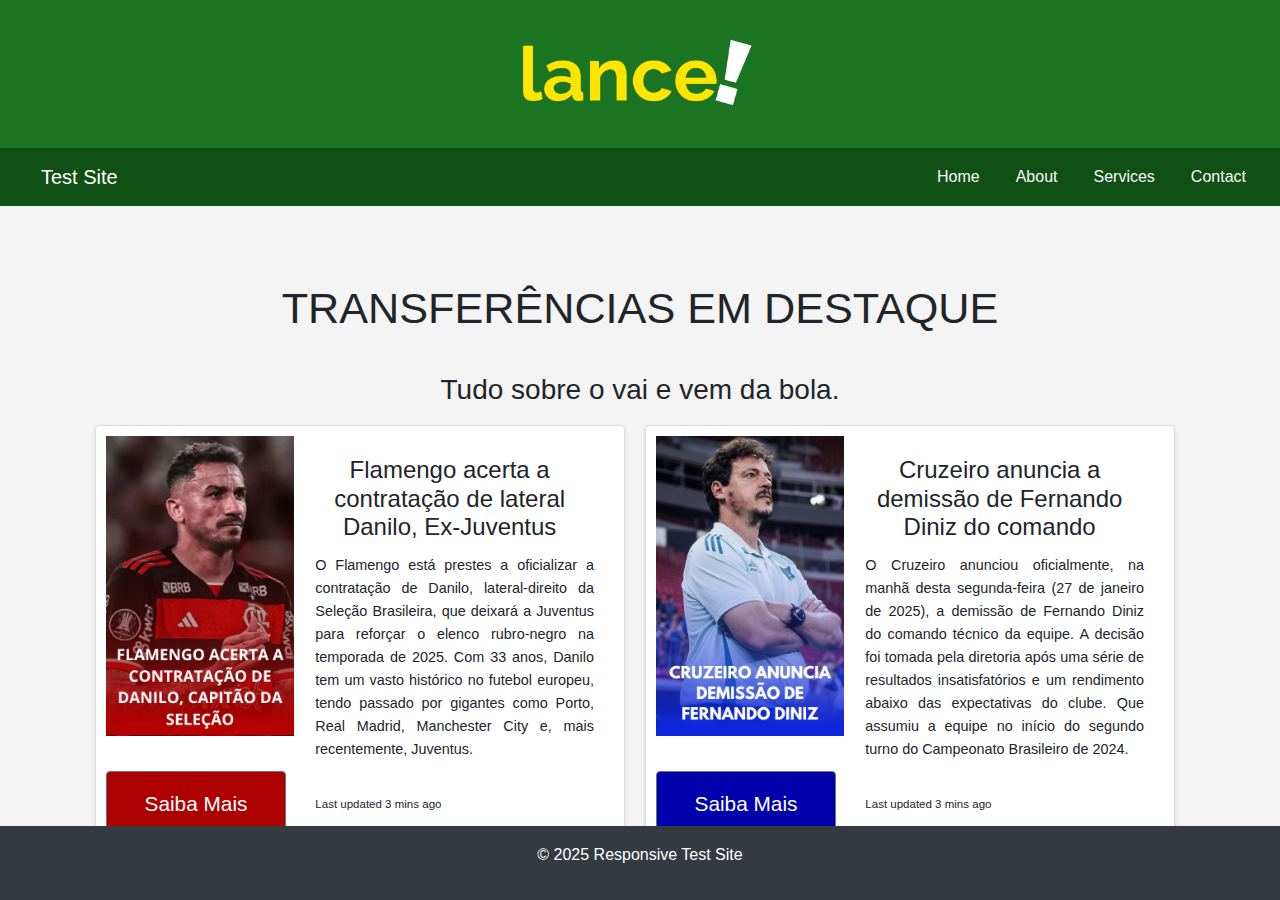
<file: site/index.html>
<!DOCTYPE html>
<html lang="en">
<head>
    <meta charset="UTF-8">
    <meta name="viewport" content="width=device-width, initial-scale=1.0">
<link rel="shortcut icon" href="img/lance!.png" type="image/x-icon">    <title>Lance!</title>
    <!-- Adicionando o link do Bootstrap CDN -->
    <link href="https://stackpath.bootstrapcdn.com/bootstrap/4.5.2/css/bootstrap.min.css" rel="stylesheet">
    <link rel="stylesheet" href="index.css">
</head>
<body>

    <!-- Header -->
    <header class="  text-white text-center py-4">
<img src="img/lancelogoa.png" height="100px" alt="">    </header>

    <!-- Navegação -->
    <nav class="navbar navbar-expand-lg navbar-dark ">
        <a class="navbar-brand" href="#">Test Site</a>
        <button class="navbar-toggler" type="button" data-toggle="collapse" data-target="#navbarNav" aria-controls="navbarNav" aria-expanded="false" aria-label="Toggle navigation">
            <span class="navbar-toggler-icon"></span>
        </button>
        <div class="collapse navbar-collapse" id="navbarNav">
            <ul class="navbar-nav ml-auto">
                <li class="nav-item">
                    <a class="nav-link text-light" href="#">Home</a>
                </li>
                <li class="nav-item">
                    <a class="nav-link text-light" href="#">About</a>
                </li>
                <li class="nav-item">
                    <a class="nav-link text-light" href="#">Services</a>
                </li>
                <li class="nav-item">
                    <a class="nav-link text-light" href="#">Contact</a>
                </li>
            </ul>
        </div>
    </nav>

    <!-- Main Content -->
    <main class="container mt-5" >
        <p id="transfer">TRANSFERÊNCIAS EM DESTAQUE</p>
        <h3>Tudo sobre o vai e vem da bola.</h3>
        <div class="container-fluid">
            <div class="row">
        <div class="card mb-3" style="max-width: 530px;">
            <div class="row g-0">
              <div class="col-md-4">
                <img src="img/Danilo.png" height="300px"  alt="...">
                <a href="danilo.html">                <button type="button" id="botaofla"  class="btn btn-secondary">Saiba Mais</button>
                </a>

              </div>
              <div class="col-md-8">
                <div class="card-body">
                  <h4 class="card-title">Flamengo acerta a contratação de lateral Danilo, Ex-Juventus</h4>
                  <p class="card-text">O Flamengo está prestes a oficializar a contratação de Danilo, lateral-direito da Seleção Brasileira, que deixará a Juventus para reforçar o elenco rubro-negro na temporada de 2025. Com 33 anos, Danilo tem um vasto histórico no futebol europeu, tendo passado por gigantes como Porto, Real Madrid, Manchester City e, mais recentemente, Juventus.</p>
                  <p class="card-text"><small class="text-body-secondary">Last updated 3 mins ago</small></p>
                </div>
              </div>
            </div>
          </div>
          <div class="card mb-3" style="max-width: 530px;">
            <div class="row g-0">
              <div class="col-md-4">
                <img src="img/Diniz.png" height="300px"  alt="...">
                <a href="diniz.html">                <button type="button" id="botaocru"  class="btn btn-secondary">Saiba Mais</button>
                </a>

              </div>
              <div class="col-md-8">
                <div class="card-body">
                  <h4 class="card-title">Cruzeiro anuncia a demissão de Fernando Diniz do comando</h4>
                  <p class="card-text">O Cruzeiro anunciou oficialmente, na manhã desta segunda-feira (27 de janeiro de 2025), a demissão de Fernando Diniz do comando técnico da equipe. A decisão foi tomada pela diretoria após uma série de resultados insatisfatórios e um rendimento abaixo das expectativas do clube. Que assumiu a equipe no início do segundo turno do Campeonato Brasileiro de 2024.</p>
                  <p class="card-text"><small class="text-body-secondary">Last updated 3 mins ago</small></p>
                </div>
              </div>
            </div>
          </div>


        </div>
        </div>
          
    </main>

    <!-- Footer -->
    <footer class="bg-dark text-white text-center py-3">
        <p>&copy; 2025 Responsive Test Site</p>
    </footer>

    <!-- Scripts do Bootstrap -->
    <script src="https://code.jquery.com/jquery-3.5.1.slim.min.js"></script>
    <script src="https://cdn.jsdelivr.net/npm/@popperjs/core@2.5.4/dist/umd/popper.min.js"></script>
    <script src="https://stackpath.bootstrapcdn.com/bootstrap/4.5.2/js/bootstrap.min.js"></script>
</body>
</html>
</file>
<file: site/index.css>
/* Resetando margens e padding para todos os elementos */
* {
    margin: 0;
    padding: 0;
    box-sizing: border-box;
}

/* Definindo estilo básico para o corpo */
body {
    font-family: Arial, sans-serif;
    line-height: 1.6;
    background-color: #f4f4f4;
}

/* Estilizando o header */
header {
    background-color: #1b7421;
    color: #fff;
    padding: 10px;
    text-align: center;
}

/* Estilizando a navegação */
nav {
    color: white;
    background-color: #105015;
    text-align: center;
    padding: 10px 0;        
}

nav a {
    color: #fff;
    text-decoration: none;
    padding: 10px 15px;
    margin: 0 10px;
    display: inline-block;
}

nav a:hover {
    background-color: #1b7421;
}

/* Estilizando o main */
main {
    padding: 20px;
    text-align: center;
}

main h2 {
    margin-bottom: 15px;
}

main p {
    margin-bottom: 30px;
}

/* Estilizando a grid */
.grid {
    display: grid;
    grid-template-columns: repeat(4, 1fr);
    gap: 20px;
    padding: 20px;
}

.card {
    margin: 10px;
    background-color: #fff;
    border: 1px solid #ddd;
    padding:10px;
    text-align: center;
    box-shadow: 0 2px 5px rgba(0, 0, 0, 0.1);
}

.card:hover {
    background-color: #f4f4f4;
}

/* Estilizando o footer */
footer {
    background-color: #333;
    color: #fff;
    text-align: center;
    padding: 10px;
    position: fixed;
    bottom: 0;
    width: 100%;
}

/* Estilos responsivos */
@media (max-width: 1200px) {
    .grid {
        grid-template-columns: repeat(3, 1fr);
    }
}

@media (max-width: 900px) {
    .grid {
        grid-template-columns: repeat(2, 1fr);
    }
}

@media (max-width: 600px) {
    nav {
        text-align: left;
        padding: 10px;
    }

    nav a {
        display: block;
        padding: 10px;
        margin: 5px 0;
    }

    .grid {
        grid-template-columns: 1fr;
    }

    footer {
        position: relative;
    }
}

#botaofla{
    background-color: rgb(173, 0, 0);
    font-size: 1.3rem;
    height: 65px;
    width: 180px;
    margin-top: 35px ;
}

#botaocru{
    background-color: rgb(0, 0, 172);
    font-size: 1.3rem;
    height: 65px;
    width: 180px;
    margin-top: 35px ;
}
.card-text{
    margin-left:10px;
    font-size: 0.9rem;
    text-align: justify;
}

#transfer{
    font-size: 2.7rem;
    font-family: marker 'Franklin Gothic Medium', 'Arial Narrow', Arial, sans-serif;
}
</file>
